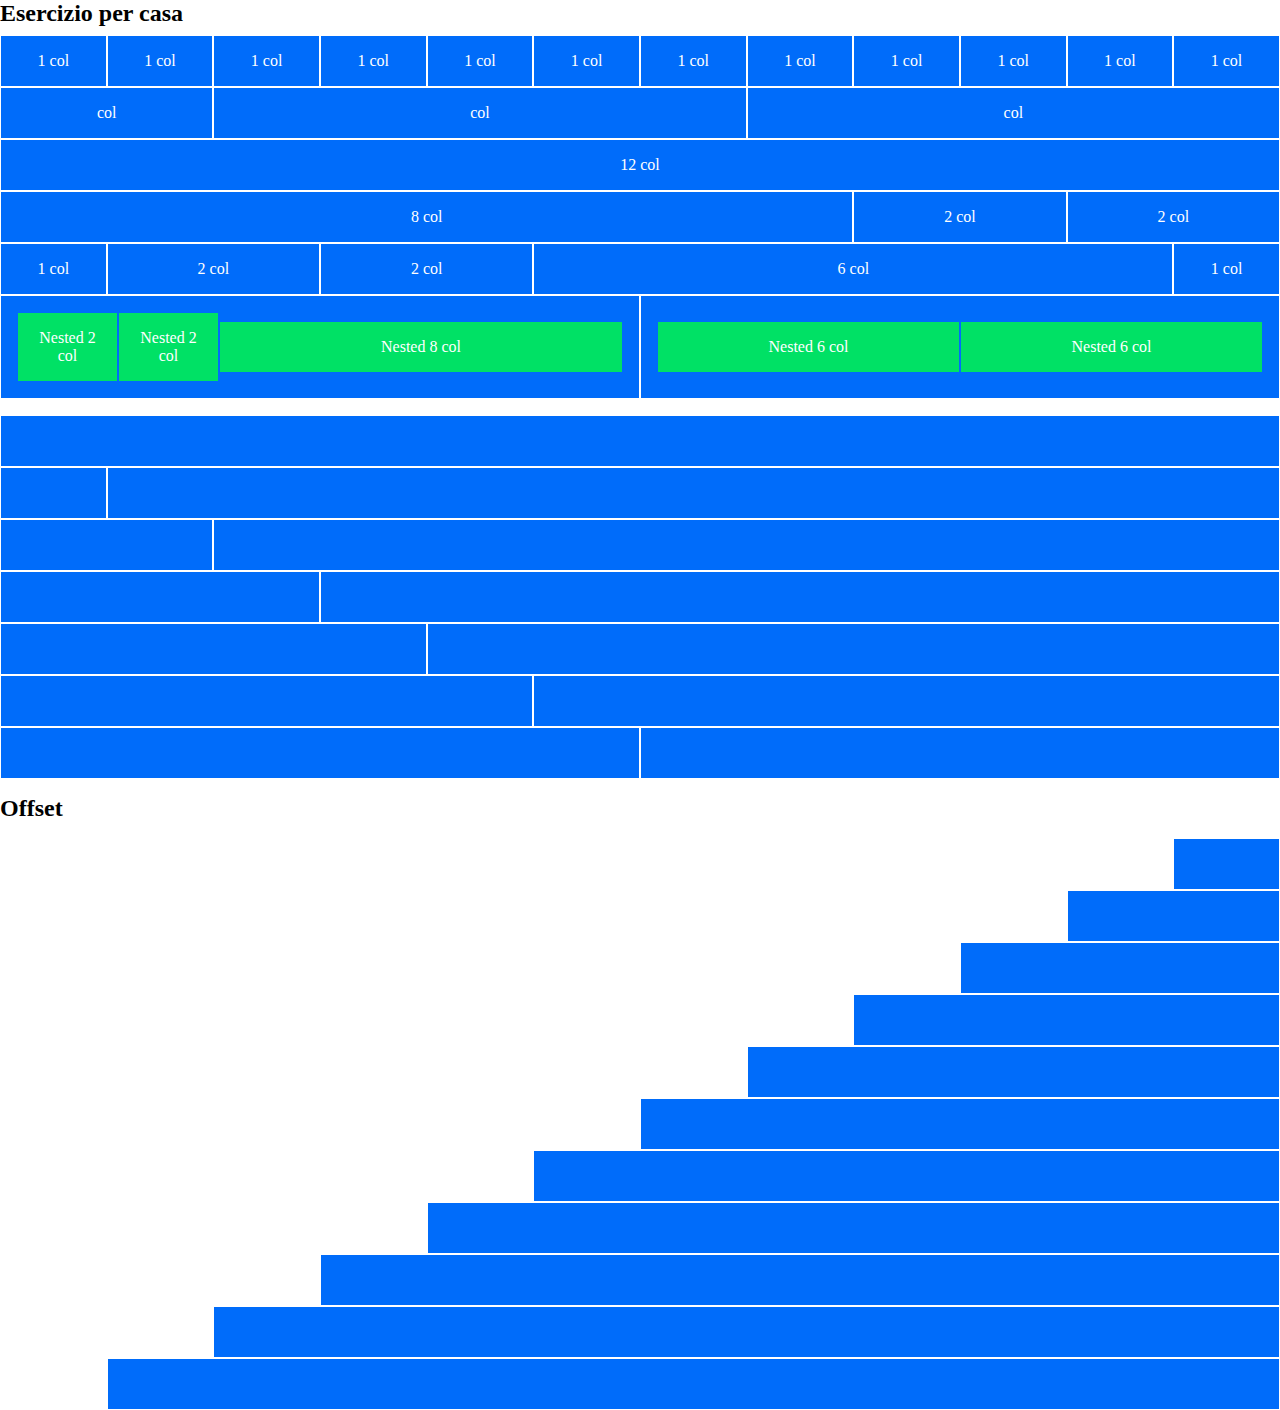
<file: index.html>
<!DOCTYPE html>
<html lang="en">
<head>
    <meta charset="UTF-8">
    <meta http-equiv="X-UA-Compatible" content="IE=edge">
    <meta name="viewport" content="width=device-width, initial-scale=1.0">
    <title>12bool</title>

    <link rel="stylesheet" href="./assets/css/12bool.css">
    <link rel="stylesheet" href="./assets/css/style.css">
</head>
<body>
    <div class="container-fluid top pb-1">
        <h2 class="mb-05">Esercizio per casa</h2>
        <div class="row">
            <div class="col-1 text-center">
                1 col
            </div>
            <!-- /.col-1 -->
            <div class="col-1 text-center">
                1 col
            </div>
            <!-- /.col-1 -->
            <div class="col-1 text-center">
                1 col
            </div>
            <!-- /.col-1 -->
            <div class="col-1 text-center">
                1 col
            </div>
            <!-- /.col-1 -->
            <div class="col-1 text-center">
                1 col
            </div>
            <!-- /.col-1 -->
            <div class="col-1 text-center">
                1 col
            </div>
            <!-- /.col-1 -->
            <div class="col-1 text-center">
                1 col
            </div>
            <!-- /.col-1 -->
            <div class="col-1 text-center">
                1 col
            </div>
            <!-- /.col-1 -->
            <div class="col-1 text-center">
                1 col
            </div>
            <!-- /.col-1 -->
            <div class="col-1 text-center">
                1 col
            </div>
            <!-- /.col-1 -->
            <div class="col-1 text-center">
                1 col
            </div>
            <!-- /.col-1 -->
            <div class="col-1 text-center">
                1 col
            </div>
            <!-- /.col-1 -->

            <div class="col-2 text-center">
                col
            </div>
            <!-- /.col-2 -->
            <div class="col-5 text-center">
                col
            </div>
            <!-- /.col-5 -->
            <div class="col-5 text-center">
                col
            </div>
            <!-- /.col-5 -->

            <div class="col-12 text-center">
                12 col
            </div>
            <!-- /.col-12 -->

            <div class="col-8 text-center">
                8 col
            </div>
            <!-- /.col-8 -->
            <div class="col-2 text-center">
                2 col
            </div>
            <!-- /.col-2  -->
            <div class="col-2 text-center">
                2 col
            </div>
            <!-- /.col-2  -->

            <div class="col-1 text-center">
                1 col
            </div>
            <!-- /.col-1 -->
            <div class="col-2 text-center">
                2 col
            </div>
            <!-- /.col-2 -->
            <div class="col-2 text-center">
                2 col
            </div>
            <!-- /.col-2 -->
            <div class="col-6 text-center">
                6 col
            </div>
            <!-- /.col-6 -->
            <div class="col-1 text-center">
                1 col
            </div>
            <!-- /.col-1 -->

            <div class="col-6 d-flex align-center justify-center">
                <div id="nested" class="col-2 text-center">
                    Nested 2 col
                </div>
                <!-- /.col-2 nested -->
                <div id="nested" class="col-2 text-center">
                    Nested 2 col
                </div>
                <!-- /.col-2 nested -->
                <div id="nested" class="col-8 text-center">
                    Nested 8 col
                </div>
                <!-- /.col-8 nested -->
            </div>
            <!-- /.col-6 nested-->
            <div class="col-6 d-flex align-center justify-center">
                <div id="nested" class="col-6 text-center">
                    Nested 6 col
                </div>
                <!-- /.col-6 nested -->
                <div id="nested" class="col-6 text-center">
                    Nested 6 col
                </div>
                <!-- /.col-6 nested -->
            </div>
            <!-- /.col-6 -->

        </div>
        <!-- /.row -->
        
    </div>
    <!-- /.container-fluid top -->

    <div class="container-fluid bottom">
        <div class="row">
            <div id="txt-blue" class="col-12">
                text
            </div>
            <!-- /.col-12 -->

            <div id="txt-blue" class="col-1">
                text
            </div>
            <!-- /.col-1 -->
            <div id="txt-blue" class="col-11">
                text
            </div>
            <!-- /.col-11 -->

            <div id="txt-blue" class="col-2">
                text
            </div>
            <!-- /.col-2 -->
            <div id="txt-blue" class="col-10">
                text
            </div>
            <!-- /.col-10 -->

            <div id="txt-blue" class="col-3">
                text
            </div>
            <!-- /.col-3 -->
            <div id="txt-blue" class="col-9">
                text
            </div>
            <!-- /.col-9 -->

            <div id="txt-blue" class="col-4">
                text
            </div>
            <!-- /.col-4 -->
            <div id="txt-blue" class="col-8">
                text
            </div>
            <!-- /.col-8 -->

            <div id="txt-blue" class="col-5">
                text
            </div>
            <!-- /.col-5 -->
            <div id="txt-blue" class="col-7">
                text
            </div>
            <!-- /.col-7 -->

            <div id="txt-blue" class="col-6">
                text
            </div>
            <!-- /.col-6 -->
            <div id="txt-blue" class="col-6">
                text
            </div>
            <!-- /.col-6 -->
        
        </div>
        <!-- /.row -->

        <h2 class="pt-1 pb-1">Offset</h2>

        <div id="txt-blue" class="col-offset-11">
            text
        </div>
        <!-- /.col-offset-11 -->

        <div id="txt-blue" class="col-offset-10">
            text
        </div>
        <!-- /.col-offset-10 -->

        <div id="txt-blue" class="col-offset-9">
            text
        </div>
        <!-- /.col-offset-9 -->

        <div id="txt-blue" class="col-offset-8">
            text
        </div>
        <!-- /.col-offset-8 -->

        <div id="txt-blue" class="col-offset-7">
            text
        </div>
        <!-- /.col-offset-7 -->

        <div id="txt-blue" class="col-offset-6">
            text
        </div>
        <!-- /.col-offset-6 -->

        <div id="txt-blue" class="col-offset-5">
            text
        </div>
        <!-- /.col-offset-5 -->

        <div id="txt-blue" class="col-offset-4">
            text
        </div>
        <!-- /.col-offset-4 -->

        <div id="txt-blue" class="col-offset-3">
            text
        </div>
        <!-- /.col-offset-3 -->

        <div id="txt-blue" class="col-offset-2">
            text
        </div>
        <!-- /.col-offset-2 -->

        <div id="txt-blue" class="col-offset-1">
            text
        </div>
        <!-- /.col-offset-1 -->

    </div>
    <!-- /.container-fluid middle -->

</body>
</html>
</file>
<file: assets/css/12bool.css>
/* Common rules */
* {
    margin: 0;
    padding: 0;
    box-sizing: border-box;
  }

 /* Utility */

 .img-fluid {
    max-width: 100%;
  }

    .d-flex {
    display: flex;
  }

  .relative {
      position: relative;
  }
  
  .align-center {
    align-items: center;
  }

  .justify-center {
      justify-content: center;
  }

  .no-wrap {
      flex-wrap: nowrap;
  }

  /* Typograpy */

  .text-center {
    text-align: center;
  }
  
  .text-right {
    text-align: right;
  }

  .text-left {
      text-align: left;
  }
  
 /* Utility spaces */

 .p-05 {
     padding: 0.5rem;
 }
  
 .p-1 {
    padding: 1rem;
  }

 .p-2 {
     padding: 2rem;
 }

 .p-3 {
     padding: 3rem;
 }

 .p-4 {
     padding: 4rem;
 }
  
 .p-5 {
    padding: 5rem;
  }

.pb-05 {
   padding-bottom: 0.5rem;
}
 
.pb-1 {
   padding-bottom: 1rem;
 }

.pb-2 {
    padding-bottom: 2rem;
}

.pb-3 {
    padding-bottom: 3rem;
}

.pb-4 {
    padding-bottom: 4rem;
}
 
.pb-5 {
   padding-bottom: 5rem;
 }

 .pt-05 {
    padding-top: 0.5rem;
 }
  
 .pt-1 {
    padding-top: 1rem;
  }
 
 .pt-2 {
     padding-top: 2rem;
 }
 
 .pt-3 {
     padding-top: 3rem;
 }
 
 .pt-4 {
     padding-top: 4rem;
 }
  
 .pt-5 {
    padding-top: 5rem;
 }

 .pl-05 {
    padding-left: 0.5rem;
 }
  
 .pl-1 {
    padding-left: 1rem;
  }
 
 .pl-2 {
     padding-left: 2rem;
 }
 
 .pl-3 {
     padding-left: 3rem;
 }
 
 .pl-4 {
     padding-left: 4rem;
 }
  
 .pl-5 {
    padding-left: 5rem;
  }

 .pr-05 {
    padding-right: 0.5rem;
 }
  
 .pr-1 {
    padding-right: 1rem;
  }
 
 .pr-2 {
     padding-right: 2rem;
 }
 
 .pr-3 {
     padding-right: 3rem;
 }
 
 .pr-4 {
     padding-right: 4rem;
 }
  
 .pr-5 {
    padding-right: 5rem;
  }



  
.mt-05 {
      margin-top: 0.5rem;
  }

.mt-1 {
      margin-top: 1rem;
  }
  
.mt-2 {
      margin-top: 2rem;
  }

.mt-3 {
    margin-top: 3rem;
  }

.mt-4 {
      margin-top: 4rem;
  }
  
.mt-5 {
      margin-top: 5rem;
  }

.mb-05 {
    margin-bottom: 0.5rem;
}

.mb-1 {
    margin-bottom: 1rem;
}

.mb-2 {
    margin-bottom: 2rem;
}

.mb-3 {
  margin-bottom: 3rem;
}

.mb-4 {
    margin-bottom: 4rem;
}

.mb-5 {
    margin-bottom: 5rem;
}

.ml-05 {
    margin-left: 0.5rem;
}

.ml-1 {
    margin-left: 1rem;
}

.ml-2 {
    margin-left: 2rem;
}

.ml-3 {
  margin-left: 3rem;
}

.ml-4 {
    margin-left: 4rem;
}

.ml-5 {
    margin-left: 5rem;
}

.mr-05 {
    margin-right: 0.5rem;
}

.mr-1 {
    margin-right: 1rem;
}

.mr-2 {
    margin-right: 2rem;
}

.mr-3 {
  margin-right: 3rem;
}

.mr-4 {
    margin-right: 4rem;
}

.mr-5 {
    margin-right: 5rem;
}



  /* Grid structure */
  
  .container-fluid{
      max-width: 100%;
      margin: 0 auto;
  }
  .container {
    max-width: 1170px;
    margin: 0 auto;
  }
  
  .row {
    display: flex;
    flex-direction: row;
    flex-wrap: wrap;
  }
  
  [class*="col-"] {
    flex: 0 0 auto;
  }
  
  .col {
    flex-grow: 1;
    flex-basis: 0;
    max-width: 100%;
  }
  
  
  .col-1 {
    flex-basis: calc((100% / 12) * 1);
    max-width: calc((100% / 12) * 1);
  }
  
  .col-2 {
    flex-basis: calc((100% / 12) * 2);
    max-width: calc((100% / 12) * 2);
  }
  
  .col-3 {
    flex-basis: calc((100% / 12) * 3);
    max-width: calc((100% / 12) * 3);
  }
  
  .col-4 {
    flex-basis: calc((100% / 12) * 4);
    max-width: calc((100% / 12) * 4);
  }
  
  .col-5 {
    flex-basis: calc((100% / 12) * 5);
    max-width: calc((100% / 12) * 5);
  }
  
  .col-6 {
    flex-basis: 50%;
    max-width: 50%;
  }
  
  .col-7 {
    flex-basis: calc((100% / 12) *7);
    max-width: calc((100% / 12) * 7);
  }
  
  .col-8 {
    flex-basis: calc((100% / 12) * 8);
    max-width: calc((100% / 12) * 8);
  }
  
  .col-9 {
    flex-basis: calc((100% / 12) * 9);
    max-width: calc((100% / 12) * 9);
  }
  
  .col-10 {
    flex-basis: calc((100% / 12) * 10);
    max-width: calc((100% / 12) * 10);
  }
  
  .col-11 {
    flex-basis: calc((100% / 12) * 11);
    max-width: calc((100% / 12) * 11);
  }
  
  .col-12 {
    flex-basis: 100%;
    max-width: 100%;
  }
  
  /* Offsets */
  
  .col-offset-1 {
    margin-left: calc((100% / 12) * 1);
  }
  
  .col-offset-2 {
    margin-left: calc((100% / 12) * 2);
  }
  
  .col-offset-3 {
    margin-left: calc((100% / 12) * 3);
  }
  
  .col-offset-4 {
    margin-left: calc((100% / 12) * 4);
  }
  
  .col-offset-5 {
    margin-left: calc((100% / 12) * 5);
  }
  
  .col-offset-6 {
    margin-left: 50%;
  }
  
  .col-offset-7 {
    margin-left: calc((100% / 12) * 7);
  }
  
  .col-offset-8 {
    margin-left: calc((100% / 12) * 8);
  }
  
  .col-offset-9 {
    margin-left: calc((100% / 12) * 9);
  }
  
  .col-offset-10 {
    margin-left: calc((100% / 12) * 10);
  }
  
  .col-offset-11 {
    margin-left: calc((100% / 12) * 11);
  }

  /* Media Query */
  
  @media screen and (min-width: 576px) {
    .col-sm-1 {
      flex-basis: calc((100% / 12) * 1);
      max-width: calc((100% / 12) * 1);
    }
  
    .col-sm-2 {
      flex-basis: calc((100% / 12) * 2);
      max-width: calc((100% / 12) * 2);
    }
  
    .col-sm-3 {
      flex-basis: calc((100% / 12) * 3);
      max-width: calc((100% / 12) * 3);
    }
  
    .col-sm-4 {
      flex-basis: calc((100% / 12) * 4);
      max-width: calc((100% / 12) * 4);
    }
  
    .col-sm-5 {
      flex-basis: calc((100% / 12) * 5);
      max-width: calc((100% / 12) * 5);
    }
  
    .col-sm-6 {
      flex-basis: 50%;
      max-width: 50%;
    }
  
    .col-sm-7 {
      flex-basis: calc((100% / 12) *7);
      max-width: calc((100% / 12) * 7);
    }
  
    .col-sm-8 {
      flex-basis: calc((100% / 12) * 8);
      max-width: calc((100% / 12) * 8);
    }
  
    .col-sm-9 {
      flex-basis: calc((100% / 12) * 9);
      max-width: calc((100% / 12) * 9);
    }
  
    .col-sm-10 {
      flex-basis: calc((100% / 12) * 10);
      max-width: calc((100% / 12) * 10);
    }
  
    .col-sm-11 {
      flex-basis: calc((100% / 12) * 11);
      max-width: calc((100% / 12) * 11);
    }
  
    .col-sm-12 {
      flex-basis: 100%;
      max-width: 100%;
    }
  
  
    .col-sm-offset-1 {
      margin-left: calc((100% / 12) * 1);
    }
  
    .col-sm-offset-2 {
      margin-left: calc((100% / 12) * 2);
    }
  
    .col-sm-offset-3 {
      margin-left: calc((100% / 12) * 3);
    }
  
    .col-sm-offset-4 {
      margin-left: calc((100% / 12) * 4);
    }
  
    .col-sm-offset-5 {
      margin-left: calc((100% / 12) * 5);
    }
  
    .col-sm-offset-6 {
      margin-left: 50%;
    }
  
    .col-sm-offset-7 {
      margin-left: calc((100% / 12) * 7);
    }
  
    .col-sm-offset-8 {
      margin-left: calc((100% / 12) * 8);
    }
  
    .col-sm-offset-9 {
      margin-left: calc((100% / 12) * 9);
    }
  
    .col-sm-offset-10 {
      margin-left: calc((100% / 12) * 10);
    }
  
    .col-sm-offset-11 {
      margin-left: calc((100% / 12) * 11);
    }
  
  }
  
  @media screen and (min-width: 768px) {
    .col-md-1 {
      flex-basis: calc((100% / 12) * 1);
      max-width: calc((100% / 12) * 1);
    }
  
    .col-md-2 {
      flex-basis: calc((100% / 12) * 2);
      max-width: calc((100% / 12) * 2);
    }
  
    .col-md-3 {
      flex-basis: calc((100% / 12) * 3);
      max-width: calc((100% / 12) * 3);
    }
  
    .col-md-4 {
      flex-basis: calc((100% / 12) * 4);
      max-width: calc((100% / 12) * 4);
    }
  
    .col-md-5 {
      flex-basis: calc((100% / 12) * 5);
      max-width: calc((100% / 12) * 5);
    }
  
    .col-md-6 {
      flex-basis: 50%;
      max-width: 50%;
    }
  
    .col-md-7 {
      flex-basis: calc((100% / 12) *7);
      max-width: calc((100% / 12) * 7);
    }
  
    .col-md-8 {
      flex-basis: calc((100% / 12) * 8);
      max-width: calc((100% / 12) * 8);
    }
  
    .col-md-9 {
      flex-basis: calc((100% / 12) * 9);
      max-width: calc((100% / 12) * 9);
    }
  
    .col-md-10 {
      flex-basis: calc((100% / 12) * 10);
      max-width: calc((100% / 12) * 10);
    }
  
    .col-md-11 {
      flex-basis: calc((100% / 12) * 11);
      max-width: calc((100% / 12) * 11);
    }
  
    .col-md-12 {
      flex-basis: 100%;
      max-width: 100%;
    }
  
  
    .col-md-offset-1 {
      margin-left: calc((100% / 12) * 1);
    }
  
    .col-md-offset-2 {
      margin-left: calc((100% / 12) * 2);
    }
  
    .col-md-offset-3 {
      margin-left: calc((100% / 12) * 3);
    }
  
    .col-md-offset-4 {
      margin-left: calc((100% / 12) * 4);
    }
  
    .col-md-offset-5 {
      margin-left: calc((100% / 12) * 5);
    }
  
    .col-md-offset-6 {
      margin-left: 50%;
    }
  
    .col-md-offset-7 {
      margin-left: calc((100% / 12) * 7);
    }
  
    .col-md-offset-8 {
      margin-left: calc((100% / 12) * 8);
    }
  
    .col-md-offset-9 {
      margin-left: calc((100% / 12) * 9);
    }
  
    .col-md-offset-10 {
      margin-left: calc((100% / 12) * 10);
    }
  
    .col-md-offset-11 {
      margin-left: calc((100% / 12) * 11);
    }
  
  }
  
  @media screen and (min-width: 992px) {
    .col-lg-1 {
      flex-basis: calc((100% / 12) * 1);
      max-width: calc((100% / 12) * 1);
    }
  
    .col-lg-2 {
      flex-basis: calc((100% / 12) * 2);
      max-width: calc((100% / 12) * 2);
    }
  
    .col-lg-3 {
      flex-basis: calc((100% / 12) * 3);
      max-width: calc((100% / 12) * 3);
    }
  
    .col-lg-4 {
      flex-basis: calc((100% / 12) * 4);
      max-width: calc((100% / 12) * 4);
    }
  
    .col-lg-5 {
      flex-basis: calc((100% / 12) * 5);
      max-width: calc((100% / 12) * 5);
    }
  
    .col-lg-6 {
      flex-basis: 50%;
      max-width: 50%;
    }
  
    .col-lg-7 {
      flex-basis: calc((100% / 12) *7);
      max-width: calc((100% / 12) * 7);
    }
  
    .col-lg-8 {
      flex-basis: calc((100% / 12) * 8);
      max-width: calc((100% / 12) * 8);
    }
  
    .col-lg-9 {
      flex-basis: calc((100% / 12) * 9);
      max-width: calc((100% / 12) * 9);
    }
  
    .col-lg-10 {
      flex-basis: calc((100% / 12) * 10);
      max-width: calc((100% / 12) * 10);
    }
  
    .col-lg-11 {
      flex-basis: calc((100% / 12) * 11);
      max-width: calc((100% / 12) * 11);
    }
  
    .col-lg-12 {
      flex-basis: 100%;
      max-width: 100%;
    }
  
  
    .col-lg-offset-1 {
      margin-left: calc((100% / 12) * 1);
    }
  
    .col-lg-offset-2 {
      margin-left: calc((100% / 12) * 2);
    }
  
    .col-lg-offset-3 {
      margin-left: calc((100% / 12) * 3);
    }
  
    .col-lg-offset-4 {
      margin-left: calc((100% / 12) * 4);
    }
  
    .col-lg-offset-5 {
      margin-left: calc((100% / 12) * 5);
    }
  
    .col-lg-offset-6 {
      margin-left: 50%;
    }
  
    .col-lg-offset-7 {
      margin-left: calc((100% / 12) * 7);
    }
  
    .col-lg-offset-8 {
      margin-left: calc((100% / 12) * 8);
    }
  
    .col-lg-offset-9 {
      margin-left: calc((100% / 12) * 9);
    }
  
    .col-lg-offset-10 {
      margin-left: calc((100% / 12) * 10);
    }
  
    .col-lg-offset-11 {
      margin-left: calc((100% / 12) * 11);
    }
  
  }
</file>
<file: assets/css/style.css>
/* Variables */

:root {
    --dark-color: #000000;
    --primary-color: #006CFA;
    --succes-color: #00E165;
    --lighter-color: #FFFFFF;
}

/* Utility */

.bg-white {
    background-color: var(--lighter-color);
}

[class^="col-"] {
    background-color: var(--primary-color);
    color: var(--lighter-color);
    padding: 1rem;
    border: 1px solid var(--lighter-color)
}

#nested {
    background-color: var(--succes-color);
    border: 1px solid var(--primary-color)
}

#txt-blue {
    color: var(--primary-color);
}
</file>
